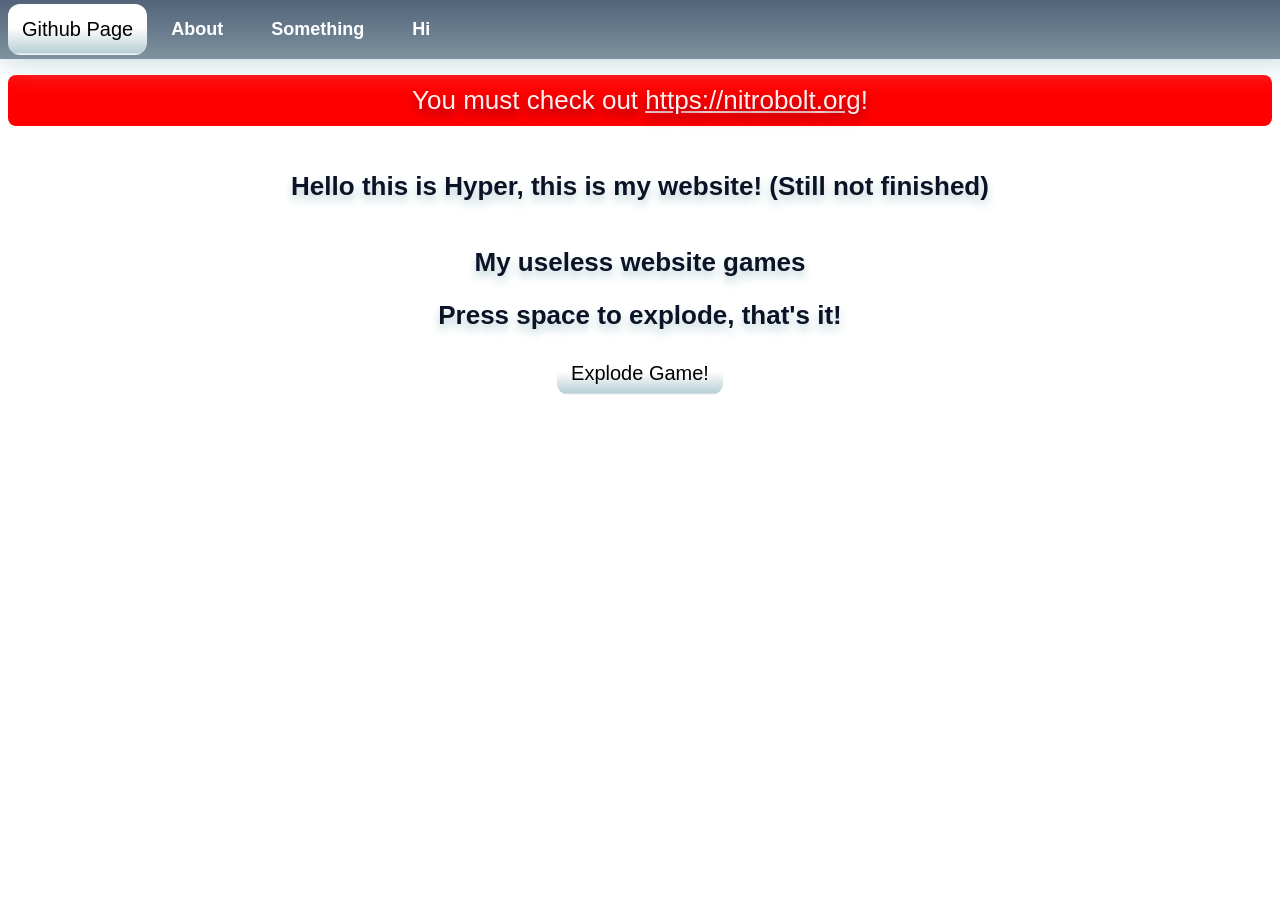
<file: index.html>
<!DOCTYPE html>
<html lang="en">
  <head>
   <link rel="stylesheet" href="style.css">
    <link rel="icon" type="image/png" href="./images/me.png">
    <title>HyperPowerZone</title>
  </head>
  <body>
    <nav>
      <button onclick="location.href='https://github.com/HyperPowerZone'">Github Page</button>
      <h2>About</h2>
      <h2>Something</h2>
      <h2>Hi</h2>
    </nav>
    <section class="nitrobolt">
      <p id="nitrobolt-text">You must check out <a class="white-link" href="https://nitrobolt.org">https://nitrobolt.org</a>!</h1>
    </section>
    <section class="section1">
      <h1>Hello this is Hyper, this is my website! (Still not finished)</h1>
    </section>
    <section class="section2">
      <h1>My useless website games</h1>
      <h1>Press space to explode, that's it!</h1>
      <button onclick="location.href='explode_game.html'">Explode Game!</button>
    </section>
  </body>
</html>
</file>
<file: style.css>
section {
    text-align: center;
    display: block;
    margin: 45px 0 0 0;
    font-family: sans-serif;
}
.nitrobolt {
    background: red;
    margin-top: 75px;
    border-radius: 8px;
}

#nitrobolt-text {
    font-size: 26px;
    text-shadow: 0px 6px 10px #910018;
    -webkit-text-fill-color: #fdefef;
    padding: 10px 0px;
}

#white-link {
    -webkit-text-fill-color: #fdefef;   
}

h1 {
    font-size: 26px;
    text-shadow: 0px 6px 10px #bad0d6;
    -webkit-text-fill-color: #0c1326;
}

h2 {
    font-size: 18px;
    padding: 0px 24px;
    font-family: sans-serif;
    -webkit-text-fill-color: #ffffff;
}

#normal-link {
    -webkit-text-fill-color: #0c57fa;   
}

button {
    background-image: linear-gradient(
        #ffffff 45%,
        #bad0d6 95%,
        #ffffff 100%
    );
    font-size: 20px;
    border: 0px;
    border-radius: 12px;
    padding: 10px 14px;
}

nav {
    background-image: linear-gradient(
        #53647a 0%,
        #7d929e 100%
    );
    box-shadow: 0px 0px 30px #bad0d6;
    position: fixed;
    display: flex;
    top: 0;
    left: 0;
    z-index: 10;
    width: 100%;
    padding: 4px 8px;
}
</file>
